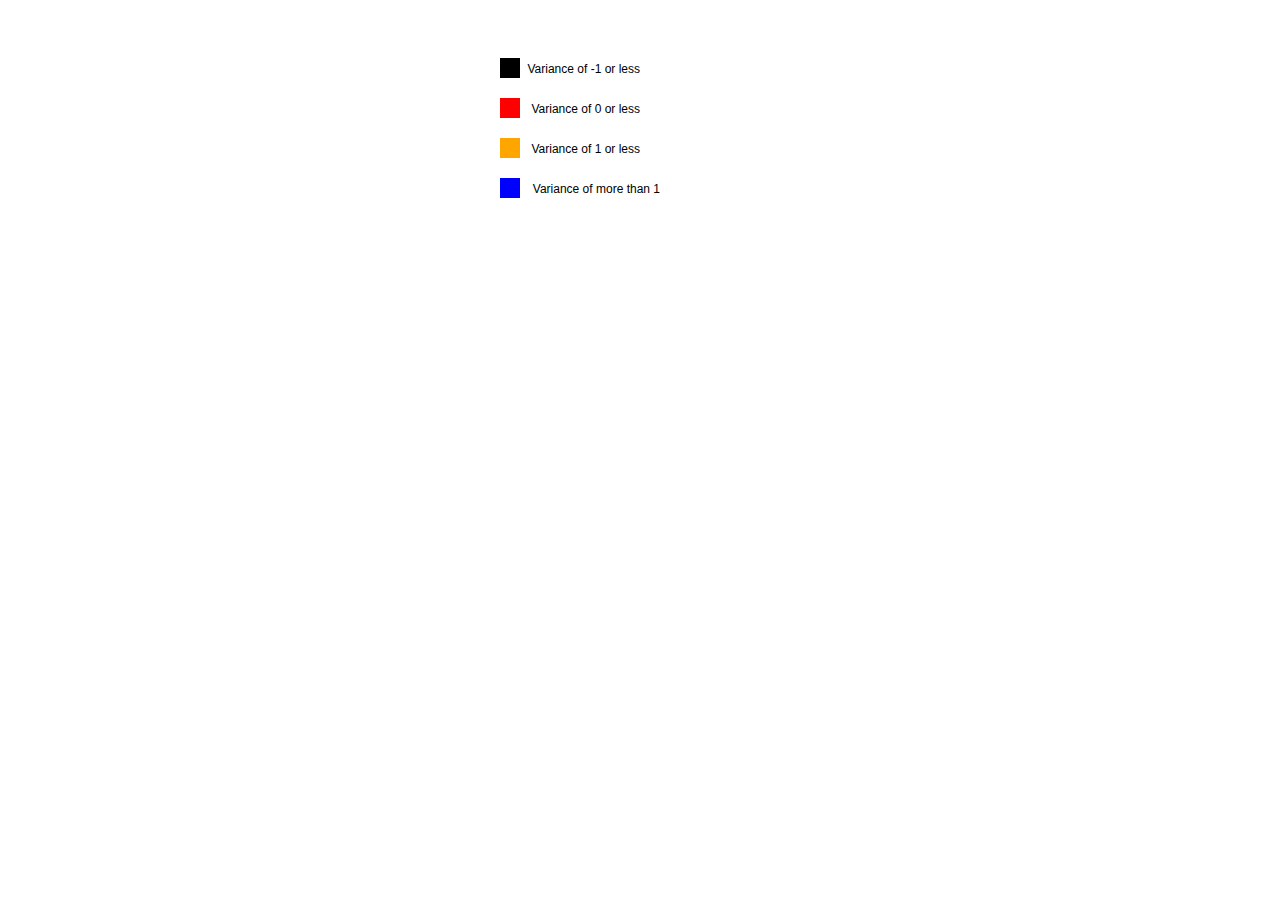
<file: 3/index.html>
<!DOCTYPE html>
<html lang="en">
  <head>
    <meta charset="UTF-8" />
    <meta http-equiv="X-UA-Compatible" content="IE=edge" />
    <meta name="viewport" content="width=device-width, initial-scale=1.0" />
    <link rel="stylesheet" href="style.css" />
    <title>D3 Heat Map</title>
  </head>
  <body>
    <script type="text/javascript" src="https://d3js.org/d3.v7.min.js"></script>
    <script src="./index.js"></script>
    <!-- <script src="https://cdn.freecodecamp.org/testable-projects-fcc/v1/bundle.js"></script> -->
    <div id="description"></div>
    <svg id="legend">
      <g>
        <rect x="10" y="0" width="20" height="20" fill="Black" />
        <text x="150" y="15" fill="white">Variance of -1 or less</text>
      </g>
      <g>
        <rect x="10" y="40" width="20" height="20" fill="Red" />
        <text x="150" y="55" fill="white">Variance of 0 or less</text>
      </g>
      <g>
        <rect x="10" y="80" width="20" height="20" fill="Orange" />
        <text x="150" y="95" fill="white">Variance of 1 or less</text>
      </g>
      <g>
        <rect x="10" y="120" width="20" height="20" fill="Blue" />
        <text x="170" y="135" fill="white">Variance of more than 1</text>
      </g>
    </svg>
  </body>
</html>
</file>
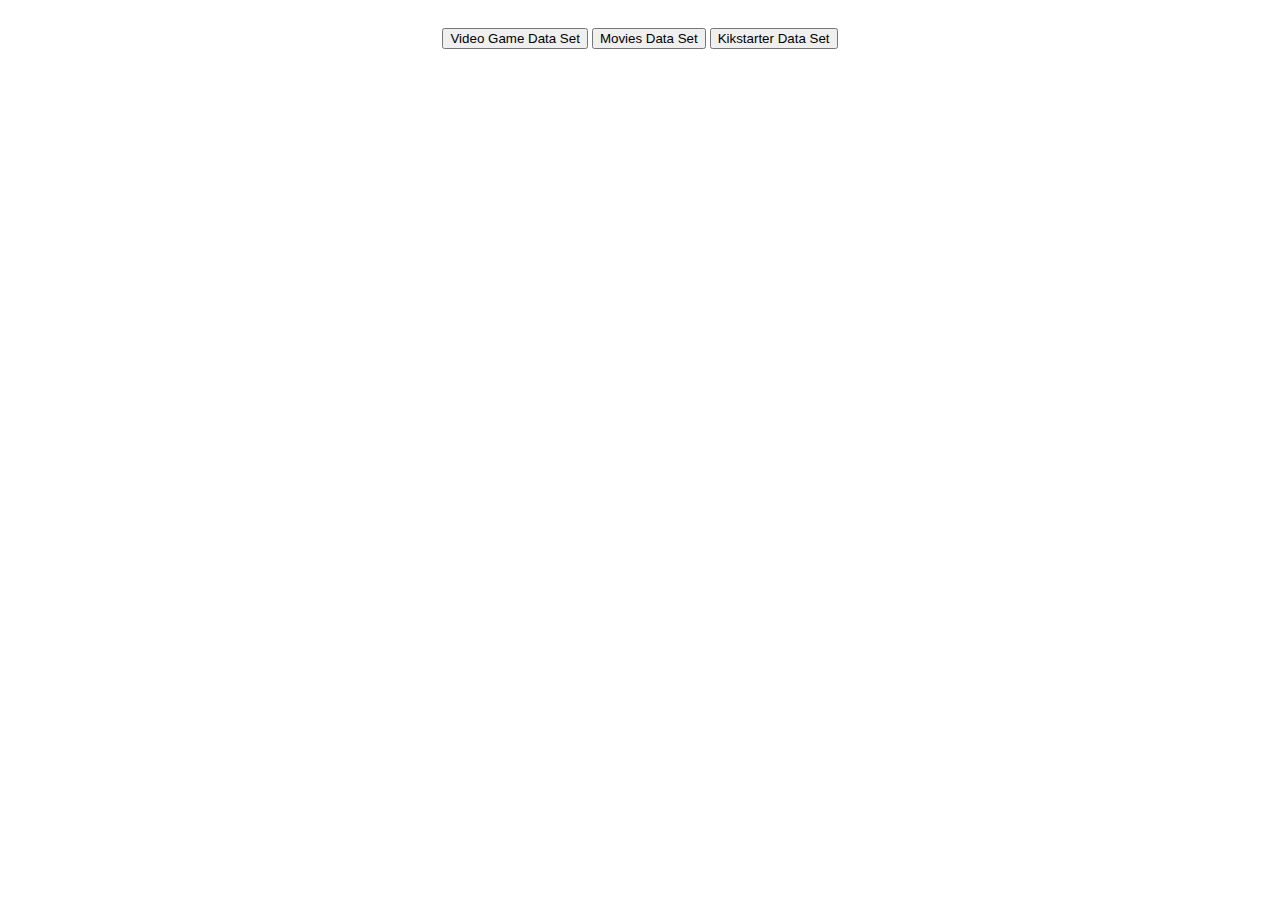
<file: 5/index.html>
<!DOCTYPE html>
<html lang="en">
  <head>
    <meta charset="UTF-8" />
    <meta http-equiv="X-UA-Compatible" content="IE=edge" />
    <meta name="viewport" content="width=device-width, initial-scale=1.0" />
    <link rel="stylesheet" href="style.css" />
    <title>D3 Treemap Diagram</title>
  </head>
  <body>
    <script type="text/javascript" src="https://d3js.org/d3.v7.min.js"></script>

    <!-- <script src="https://cdn.freecodecamp.org/testable-projects-fcc/v1/bundle.js"></script> -->
    <div id="btns">
      <button class="selector" id="video-game-btn">Video Game Data Set</button>
      <button class="selector" id="movies-btn">Movies Data Set</button>
      <button class="selector" id="kikstarter-btn">Kikstarter Data Set</button>
    </div>
    <div id="title"></div>
    <div id="description"></div>
    <script src="./index.js"></script>
    <div id="legend"></div>
  </body>
</html>
</file>
<file: 3/style.css>
body{
  display: flex;
  flex-direction: column;
  align-items: center;
}
svg{
  padding-top: 50px;
}

svg rect:hover {
  fill: white;
}

svg text {
  fill: black;
  font: 12px sans-serif;
  text-anchor: end;
}
</file>
<file: 5/style.css>
body{
  display: flex;
  flex-direction: column;
  align-items: center;
}
#btns{
  margin-top: 20px;
}
#title{
  font-size:28px
}
svg{
  padding-top: 50px;
}

svg rect:hover {
  fill: white;
}
svg.legend-item{
  padding: 0;
  }
#legend{
  width: 75%;
  display: grid;
  grid-template-columns: repeat(6, 1fr);
  grid-auto-rows: minmax(2px, auto);
}
svg.legend-item,.legend{
  display: flex ;
  justify-content: center;
  align-items: center;
}
.legend{
  padding: 30px;
  grid-column: 1 / 7;
  grid-row: 1;
  display: flex ;
  justify-content: center;
  align-items: center;
  position: relative;
}

text{
  overflow: hidden;
}
/* svg text {
  fill: black;
  font: 12px sans-serif;
  text-anchor: end;
} */

/* .node-label {
  position: absolute;
  overflow: hidden;
  padding: 4px;
  line-height: 1em;
  white-space: pre;
 
}

.node-value {
  color: rgba(0,0,0,0.8);
  font-size: 9px;
  margin-top: 1px;
}  */
</file>
